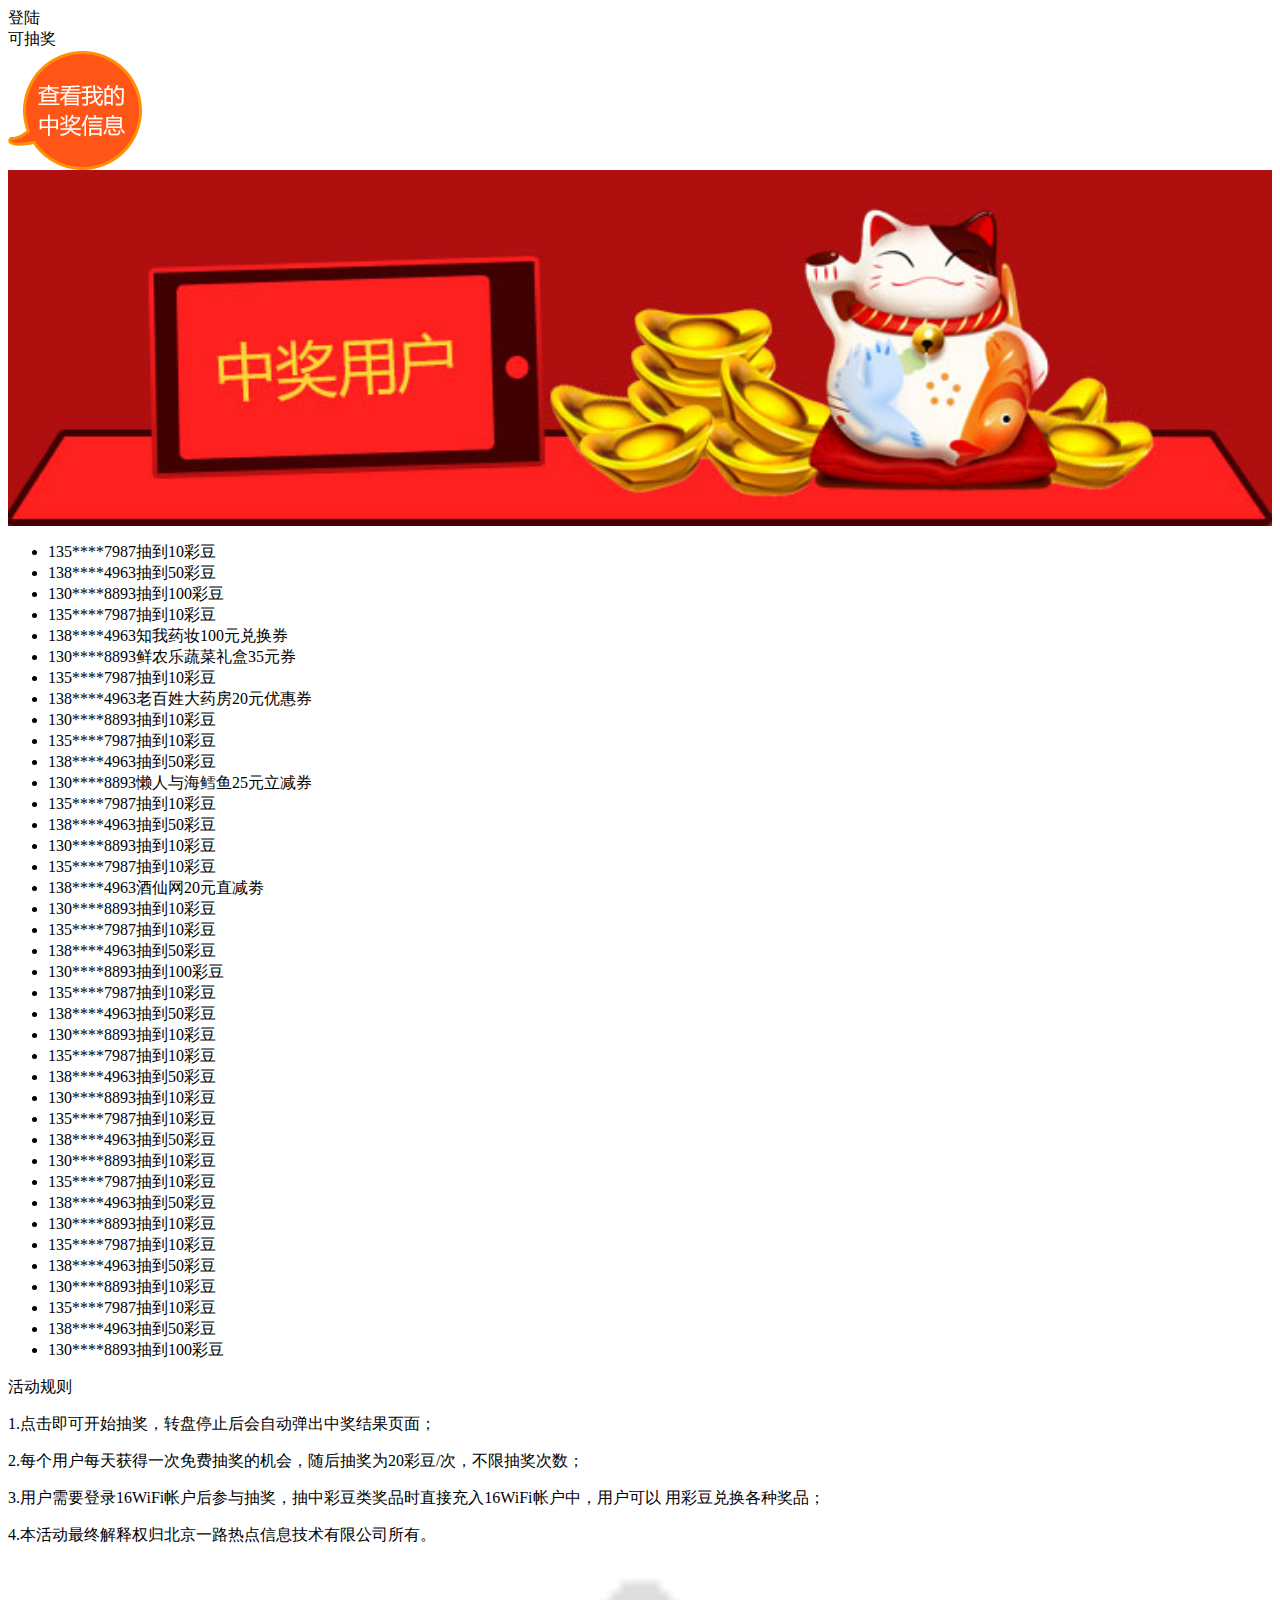
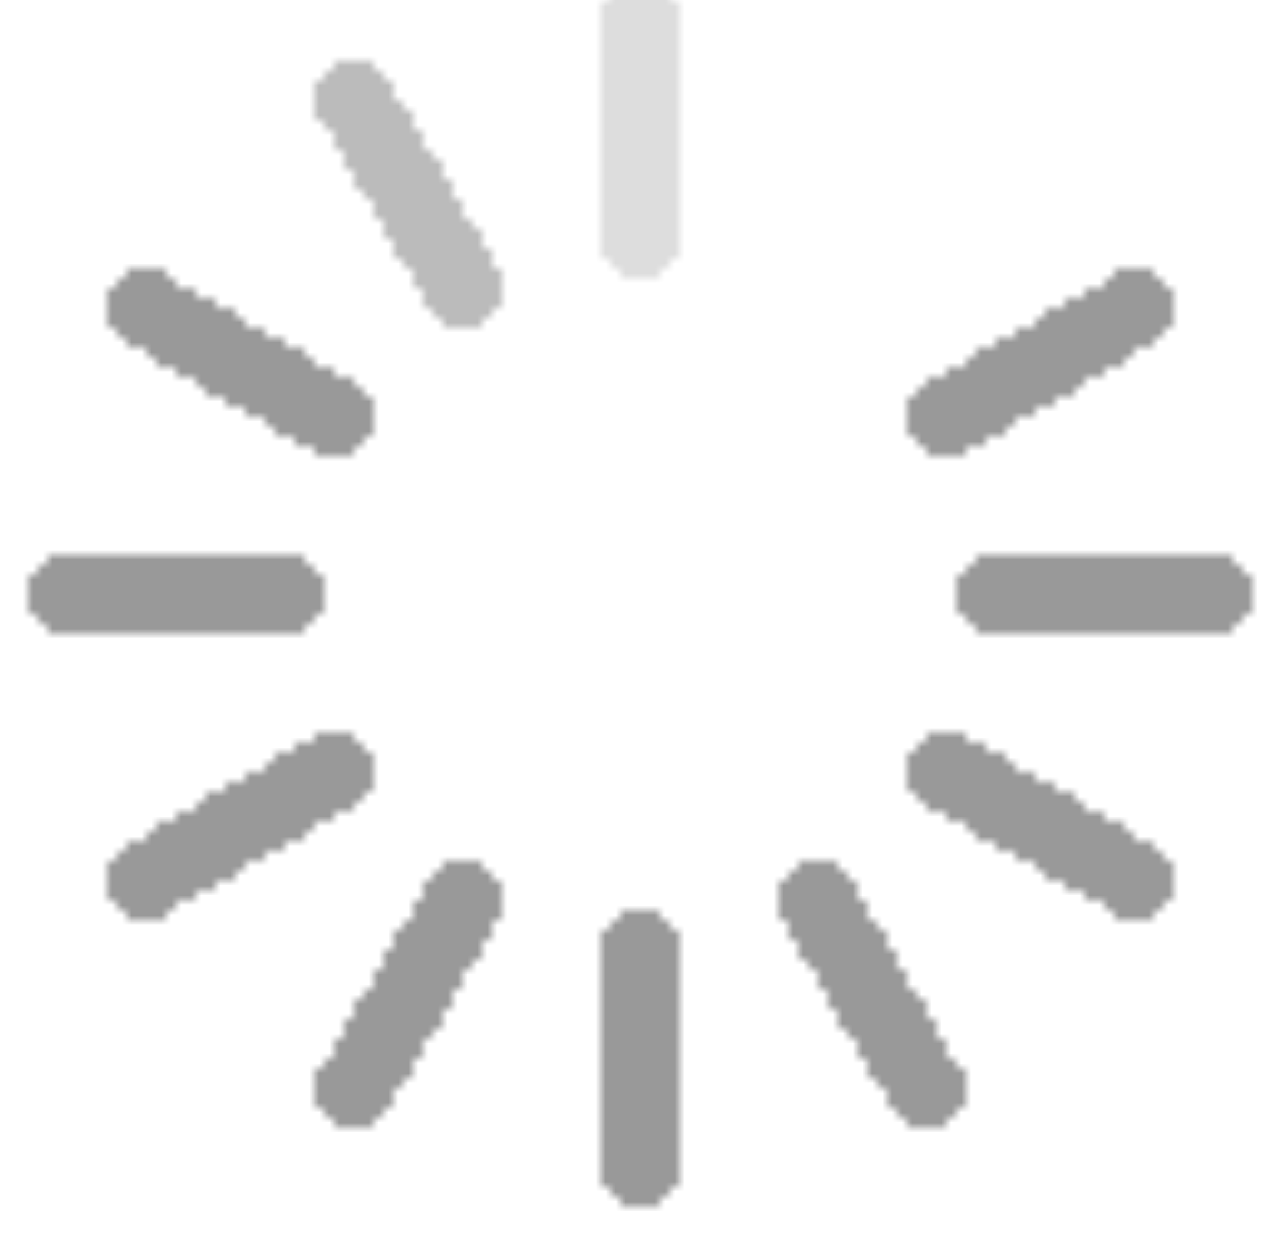
<file: zhuanpanv2/index.html>
<html>

<head>
    <meta http-equiv="Content-Type" content="text/html; charset=UTF-8">
    <meta charset="utf-8">
    <meta name="viewport" content="width=device-width,initial-scale=1.0,minimum-scale=1.0,maximum-scale=1.0,user-scalable=no">
    <meta http-equiv="cache-control" content="max-age=0" />
    <meta http-equiv="cache-control" content="no-cache" />
    <meta http-equiv="expires" content="0" />
    <meta http-equiv="expires" content="Tue, 01 Jan 1980 1:00:00 GMT" />
    <meta http-equiv="pragma" content="no-cache" />
    <meta name="format-detection" content="telephone=no">
    <title>幸运大抽奖</title>
    <link rel="stylesheet" type="css/text" href="style/index.css">
    

    <script type="text/javascript">


 var now=new Date(); 
var number = now.getYear().toString()+now.getMonth().toString()+now.getDate().toString()+now.getHours().toString()+now.getMinutes().toString()+now.getSeconds().toString(); 
document.write("\<script language=\"javascript\" type=\"text/javascript\" src=\"js/index.js?"+number+"\"><\/script\>"); 
//alert("\<script language=\"javascript\" type=\"text/javascript\" src=\"js/YearReportLuRu.js?"+number+"\"><\/script\>");//测试 


    </script>


</head>
<body>
    <div class="msg-mask" id="mask"></div>
    <div id="content">
    
        <div class="prize-box">
            <div class="turntable">
                <div class="prize-content" id="prizecontent">
                </div>
                <a class="pointer" id="lotteryBtn">
                    <span class="text" id="dengluchou">
                    登陆<br>
                    可抽奖
                </span>
                </a>
            </div>
            <div class="lottery-news">
                
                <a href="detail.html" id="view"><img src="images/view.png">
                </a>
                <img src="images/cat.jpg" alt="" width="100%">
                <div class="list">

                    <ul class='auto-roll'>
                        <li><span class="username">135****7987</span><span>抽到10彩豆</span>
                        </li>
                        <li><span class="username">138****4963</span><span>抽到50彩豆</span>
                        </li>
                        <li><span class="username">130****8893</span><span>抽到100彩豆</span>
                        </li>                        <li><span class="username">135****7987</span><span>抽到10彩豆</span>
                        </li>
                        <li><span class="username">138****4963</span><span>知我药妆100元兑换券</span>
                        </li>
                        <li><span class="username">130****8893</span><span>鲜农乐蔬菜礼盒35元券</span>
                        </li>                        <li><span class="username">135****7987</span><span>抽到10彩豆</span>
                        </li>
                        <li><span class="username">138****4963</span><span>老百姓大药房20元优惠券</span>
                        </li>
                        <li><span class="username">130****8893</span><span>抽到10彩豆</span>
                        </li>                        <li><span class="username">135****7987</span><span>抽到10彩豆</span>
                        </li>
                        <li><span class="username">138****4963</span><span>抽到50彩豆</span>
                        </li>
                        <li><span class="username">130****8893</span><span>懒人与海鳕鱼25元立减券</span>
                        </li>                        <li><span class="username">135****7987</span><span>抽到10彩豆</span>
                        </li>
                        <li><span class="username">138****4963</span><span>抽到50彩豆</span>
                        </li>
                        <li><span class="username">130****8893</span><span>抽到10彩豆</span>
                        </li>                        <li><span class="username">135****7987</span><span>抽到10彩豆</span>
                        </li>
                        <li><span class="username">138****4963</span><span>酒仙网20元直减劵</span>
                        </li>
                        <li><span class="username">130****8893</span><span>抽到10彩豆</span>
                        </li>                        <li><span class="username">135****7987</span><span>抽到10彩豆</span>
                        </li>
                        <li><span class="username">138****4963</span><span>抽到50彩豆</span>
                        </li>
                        <li><span class="username">130****8893</span><span>抽到100彩豆</span>
                        </li>                        <li><span class="username">135****7987</span><span>抽到10彩豆</span>
                        </li>
                        <li><span class="username">138****4963</span><span>抽到50彩豆</span>
                        </li>
                        <li><span class="username">130****8893</span><span>抽到10彩豆</span>
                        </li>                        <li><span class="username">135****7987</span><span>抽到10彩豆</span>
                        </li>
                        <li><span class="username">138****4963</span><span>抽到50彩豆</span>
                        </li>
                        <li><span class="username">130****8893</span><span>抽到10彩豆</span>
                        </li>                        <li><span class="username">135****7987</span><span>抽到10彩豆</span>
                        </li>
                        <li><span class="username">138****4963</span><span>抽到50彩豆</span>
                        </li>
                        <li><span class="username">130****8893</span><span>抽到10彩豆</span>
                        </li>                        <li><span class="username">135****7987</span><span>抽到10彩豆</span>
                        </li>
                        <li><span class="username">138****4963</span><span>抽到50彩豆</span>
                        </li>
                        <li><span class="username">130****8893</span><span>抽到10彩豆</span>
                        </li>                        <li><span class="username">135****7987</span><span>抽到10彩豆</span>
                        </li>
                        <li><span class="username">138****4963</span><span>抽到50彩豆</span>
                        </li>
                        <li><span class="username">130****8893</span><span>抽到10彩豆</span>
                        </li>                        <li><span class="username">135****7987</span><span>抽到10彩豆</span>
                        </li>
                        <li><span class="username">138****4963</span><span>抽到50彩豆</span>
                        </li>
                        <li><span class="username">130****8893</span><span>抽到100彩豆</span>
                        </li>

                    </ul>

                </div>
            </div>
        </div>

        <div class="rule">
            <div class="ruleTitle">活动规则</div>
            <p> 1.点击即可开始抽奖，转盘停止后会自动弹出中奖结果页面；
            </p>
            <p>2.每个用户每天获得一次免费抽奖的机会，随后抽奖为20彩豆/次，不限抽奖次数；
            </p>
            <p>3.用户需要登录16WiFi帐户后参与抽奖，抽中彩豆类奖品时直接充入16WiFi帐户中，用户可以 用彩豆兑换各种奖品；
            </p>
            <!-- <p>4.幸运大抽奖的获奖信息，可在“我的消息”中查询； -->
            </p>
            <p>4.本活动最终解释权归北京一路热点信息技术有限公司所有。
            </p>
            <p id="ios-note" style="display: none;">5.本活动与苹果公司无任何关系。
            </p>
        </div>
    </div>
<script> 
_adpro_pub = "d63cfa621ac20465d7ff"; 
_adpro_slot = "9bd1ae2f0214e23ea2e0"; 
</script> 
<script src="http://m.adpro.cn/adpro.js"></script> 
</body>

</html>
</file>
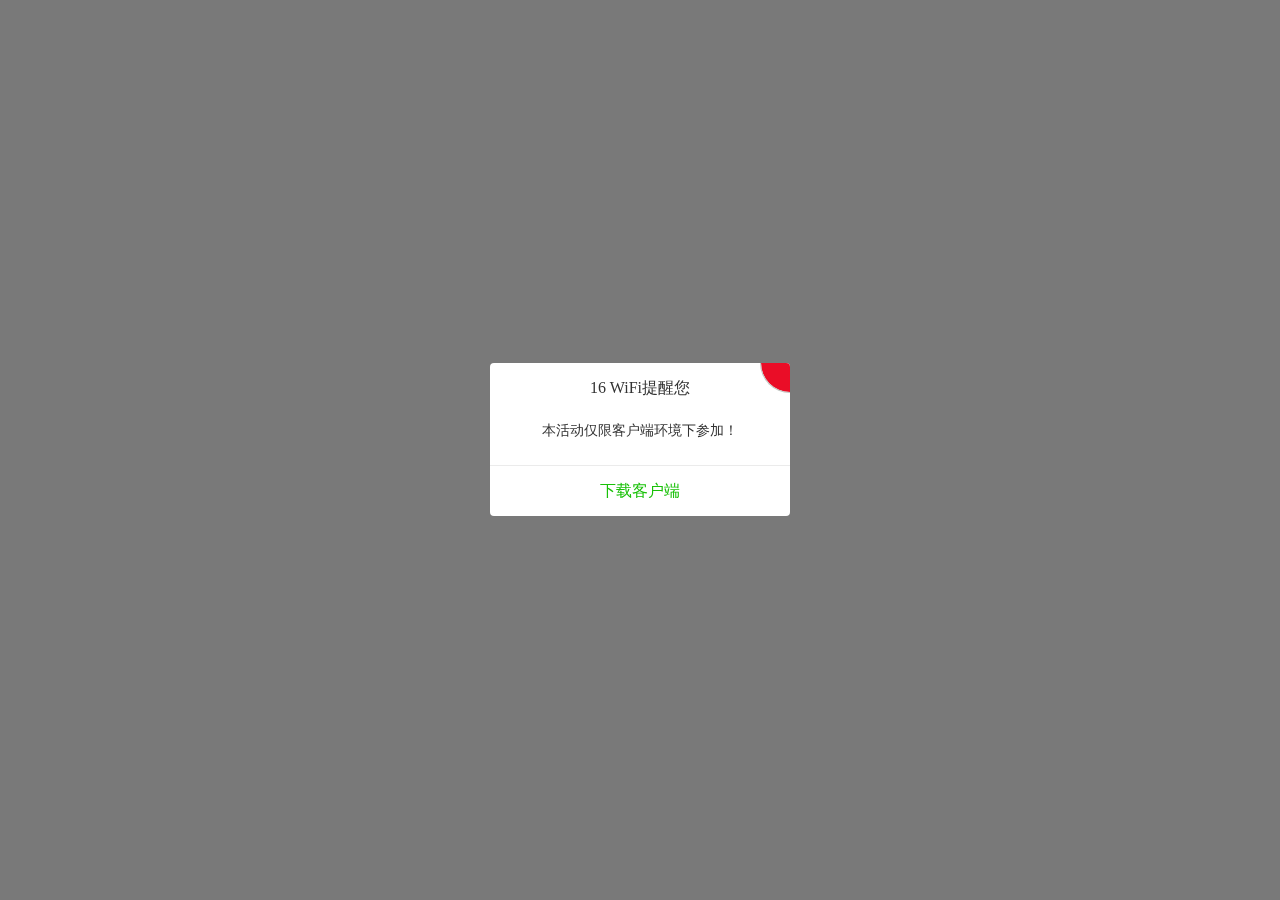
<file: zhuanpanv2/detail.html>
<html>
<head>
    <meta charset="utf-8">
    <title>彩豆详情</title>
    <meta http-equiv="Content-Type" content="text/html; charset=utf-8">
    <meta name="viewport" content="width=device-width, initial-scale=1">
    <meta name="keywords" content="">
    <meta name="description" content="">
    <link rel="stylesheet" href="style/common.css">
    <link rel="stylesheet" href="style/detail.css">
    <script type="text/javascript" src="js/detail.js"></script>
</head>
<body>
<div class="msg-mask" id="mask"></div>
    <div id="wrap">

        <div class="content" id="content">
            <ul id="coinlist">


            </ul>
        </div>

    </div>
</body>

</html>
</file>
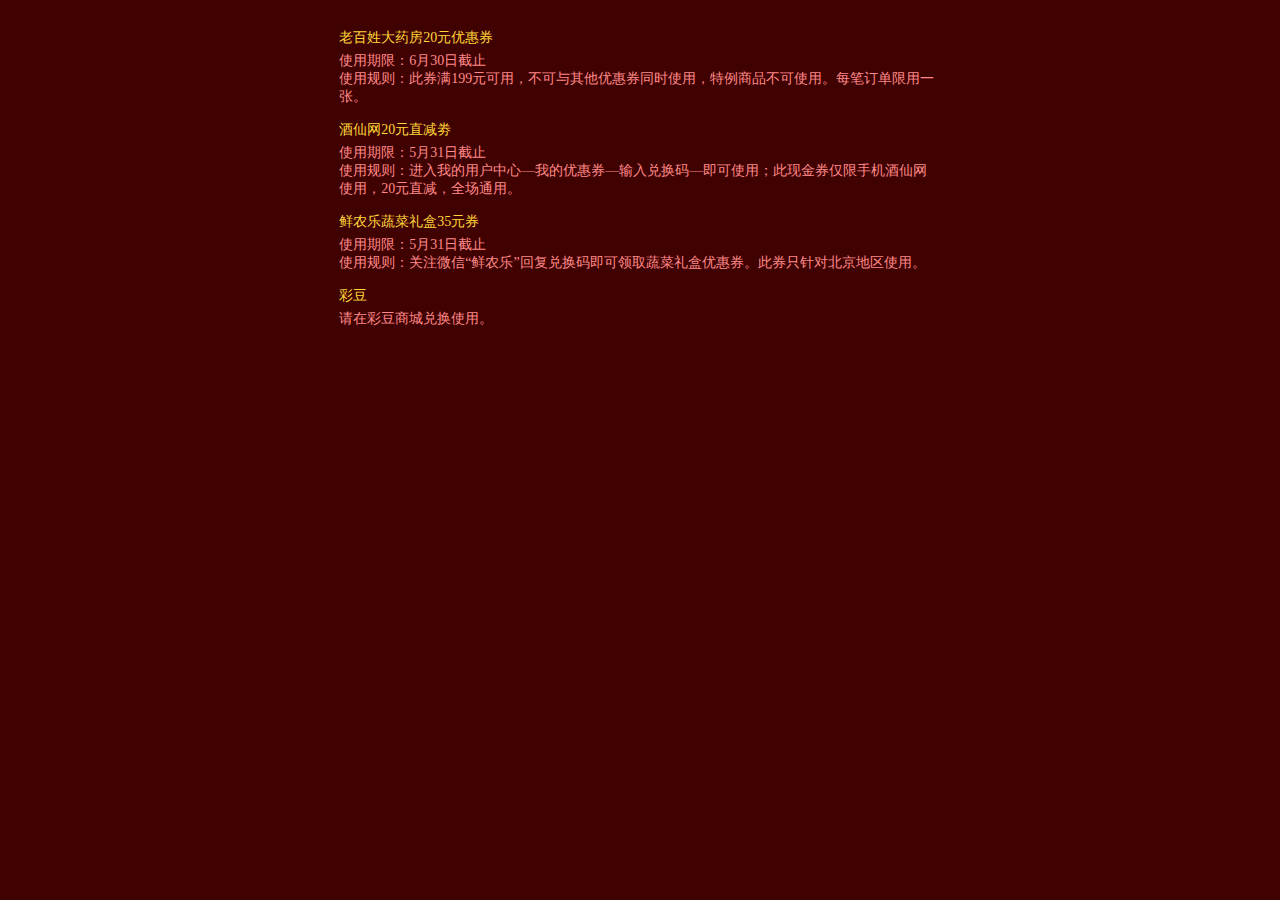
<file: zhuanpanv2/intro.html>
<html>

<head>
    <meta charset="utf-8">
    <title>使用说明</title>
    <meta http-equiv="Content-Type" content="text/html; charset=utf-8">
    <meta name="viewport" content="width=device-width, initial-scale=1">
    <meta name="keywords" content="">
    <meta name="description" content="">
    <link rel="stylesheet" href="style/common.css">
    <link rel="stylesheet" href="style/detail.css">

    <style type="text/css">
    body {
        background: #400101;
    }
    .rule {
        background: #400101;
        padding: 3%;
        overflow: hidden;
        margin-top: 0;
    }
    dt {
        color: #ffd739;
    }
    dl,
    dt {
        padding: 5px 0;
        display: block;
    }
    dd {
        text-indent: 0em;
    }
    </style>
</head>

<body>
    <div class="msg-mask" id="mask"></div>
    <div id="wrap">

        <div class="content" id="content">
            <div class="rule">


                <dl>
                    <dt>老百姓大药房20元优惠券</dt>
                    <dd>使用期限：6月30日截止</dd>
                    <dd>使用规则：此券满199元可用，不可与其他优惠券同时使用，特例商品不可使用。每笔订单限用一张。</dd>
                </dl>
                <dl>
                    <dt>酒仙网20元直减劵</dt>
                    <dd>使用期限：5月31日截止</dd>
                    <dd>使用规则：进入我的用户中心—我的优惠券—输入兑换码—即可使用；此现金券仅限手机酒仙网使用，20元直减，全场通用。</dd>
                </dl>

                <dl>
                    <dt>鲜农乐蔬菜礼盒35元券</dt>
                    <dd>使用期限：5月31日截止</dd>
                    <dd>使用规则：关注微信“鲜农乐”回复兑换码即可领取蔬菜礼盒优惠券。此券只针对北京地区使用。</dd>
                </dl>
                <dl>
                    <dt>彩豆</dt>
                    <dd>请在彩豆商城兑换使用。</dd>
                </dl>
            </div>
        </div>

    </div>
</body>

</html>
</file>
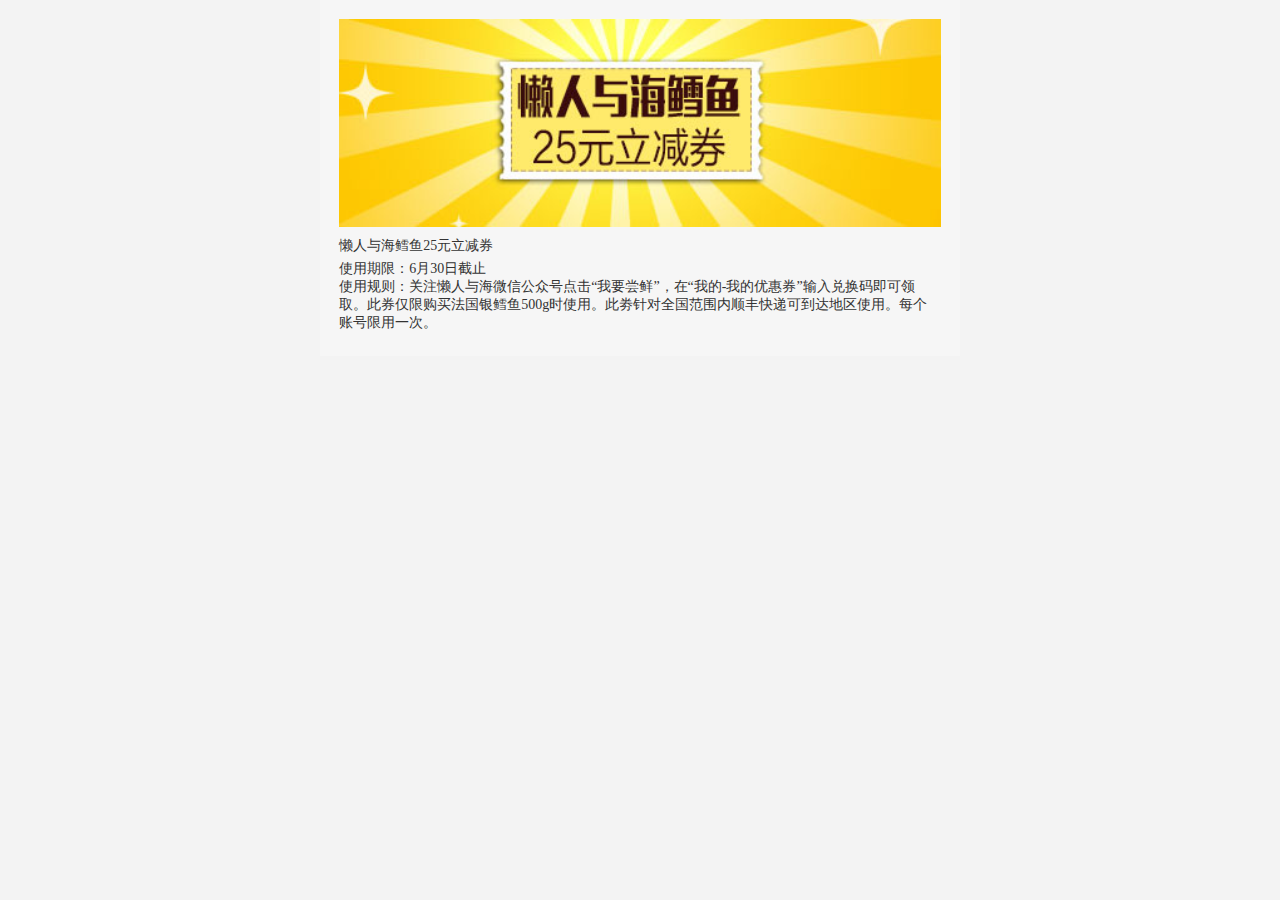
<file: zhuanpanv2/intropro10.html>
<html>

<head>
    <meta charset="utf-8">
    <title>使用说明</title>
    <meta http-equiv="Content-Type" content="text/html; charset=utf-8">
    <meta name="viewport" content="width=device-width, initial-scale=1">
    <meta name="keywords" content="">
    <meta name="description" content="">
    <link rel="stylesheet" href="style/common.css">
    <link rel="stylesheet" href="style/detail.css">
    <style type="text/css">
    body {
        
    }
    .rule {
        background: #f6f6f6;
        padding: 3%;
        overflow: hidden;
        margin-top: 0;
    }
    dt {
        color: #333;
    }
    dl,
    dt {
        padding: 5px 0;
        display: block;
        color: #333;
    }
    dd {
        text-indent: 0em;
    }
    /*#dataleveal4,#dataleveal5,#dataleveal6{ display: none;}*/
    </style>
</head>

<body>
    <div class="msg-mask" id="mask"></div>
    <div id="wrap">

        <div class="content" id="content">
            <div class="rule">

                <img src="images/10.jpg" width="100%" id="cover">

                <dl id="dataleveal6">
                    <dt>懒人与海鳕鱼25元立减券</dt>
                    <dd>使用期限：6月30日截止</dd>
                    <dd>使用规则：关注懒人与海微信公众号点击“我要尝鲜”，在“我的-我的优惠券”输入兑换码即可领取。此券仅限购买法国银鳕鱼500g时使用。此劵针对全国范围内顺丰快递可到达地区使用。每个账号限用一次。</dd>
                </dl>

            </div>
        </div>

    </div>
</body>

</html>
</file>
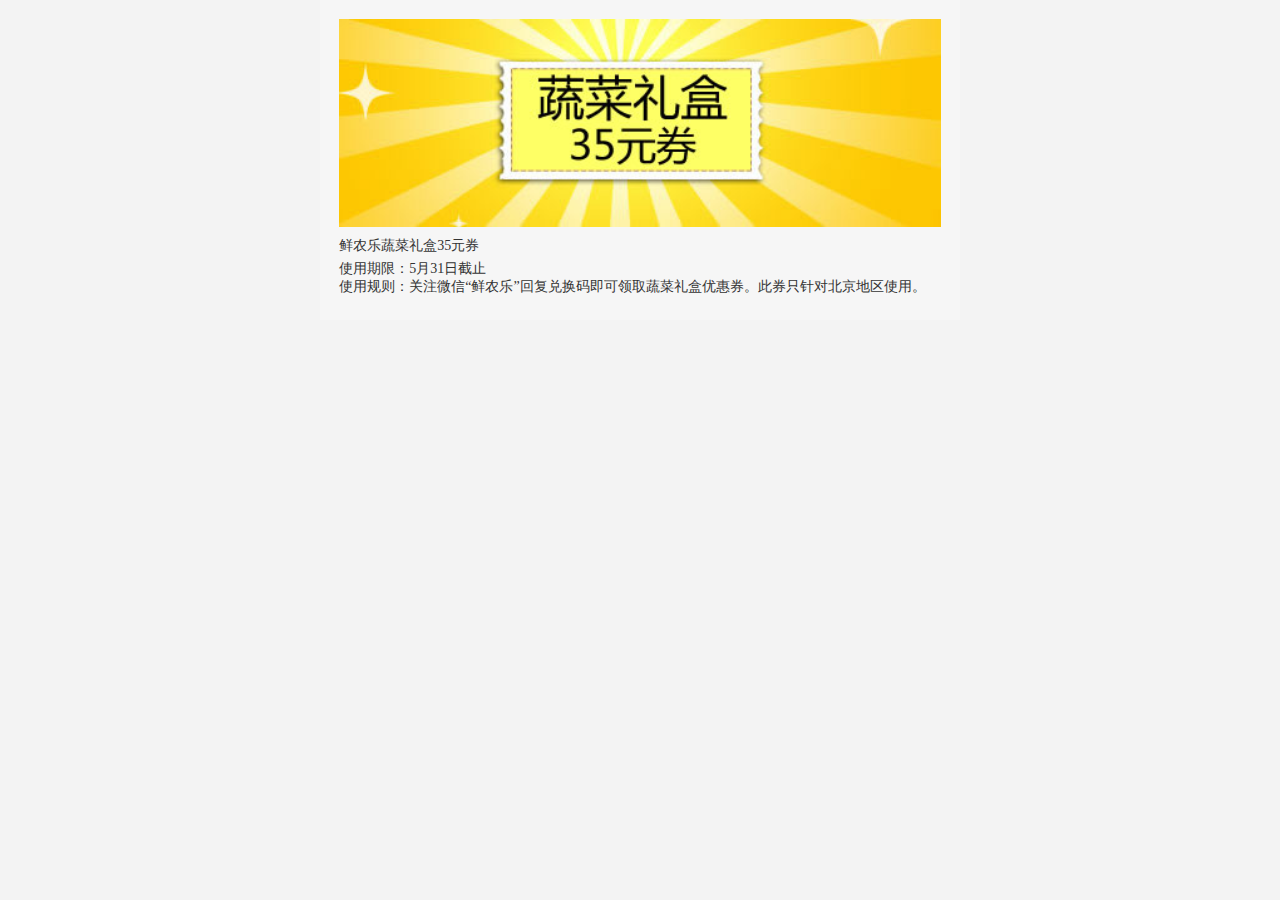
<file: zhuanpanv2/intropro4.html>
<html>

<head>
    <meta charset="utf-8">
    <title>使用说明</title>
    <meta http-equiv="Content-Type" content="text/html; charset=utf-8">
    <meta name="viewport" content="width=device-width, initial-scale=1">
    <meta name="keywords" content="">
    <meta name="description" content="">
    <link rel="stylesheet" href="style/common.css">
    <link rel="stylesheet" href="style/detail.css">
    <style type="text/css">
    body {
        
    }
    .rule {
        background: #f6f6f6;
        padding: 3%;
        overflow: hidden;
        margin-top: 0;
    }
    dt {
        color: #333;
    }
    dl,
    dt {
        padding: 5px 0;
        display: block;
        color: #333;
    }
    dd {
        text-indent: 0em;
    }
    /*#dataleveal4,#dataleveal5,#dataleveal6{ display: none;}*/
    </style>
</head>

<body>
    <div class="msg-mask" id="mask"></div>
    <div id="wrap">

        <div class="content" id="content">
            <div class="rule">

                <img src="images/4.jpg" width="100%" id="cover">
<!--                 <dl id="dataleveal5">
                    <dt>老百姓大药房20元优惠券</dt>
                    <dd>使用期限：6月30日截止</dd>
                    <dd>使用规则：此券满199元可用，不可与其他优惠券同时使用，特例商品不可使用。每笔订单限用一张。</dd>
                </dl>
                <dl id="dataleveal6">
                    <dt>知我药妆100元化妆品兑换券</dt>
                    <dd>使用期限：5月5日截止</dd>
                    <dd>使用规则：微信关注知我药妆商城“ZWYZSC”回复"16wifi"，购物后在订单信息“红包”栏即可使用优惠码。</dd>
                </dl>
 -->
                <dl id="dataleveal4">
                    <dt>鲜农乐蔬菜礼盒35元券</dt>
                    <dd>使用期限：5月31日截止</dd>
                    <dd>使用规则：关注微信“鲜农乐”回复兑换码即可领取蔬菜礼盒优惠券。此券只针对北京地区使用。</dd>
                </dl>

            </div>
        </div>

    </div>
</body>

</html>
</file>
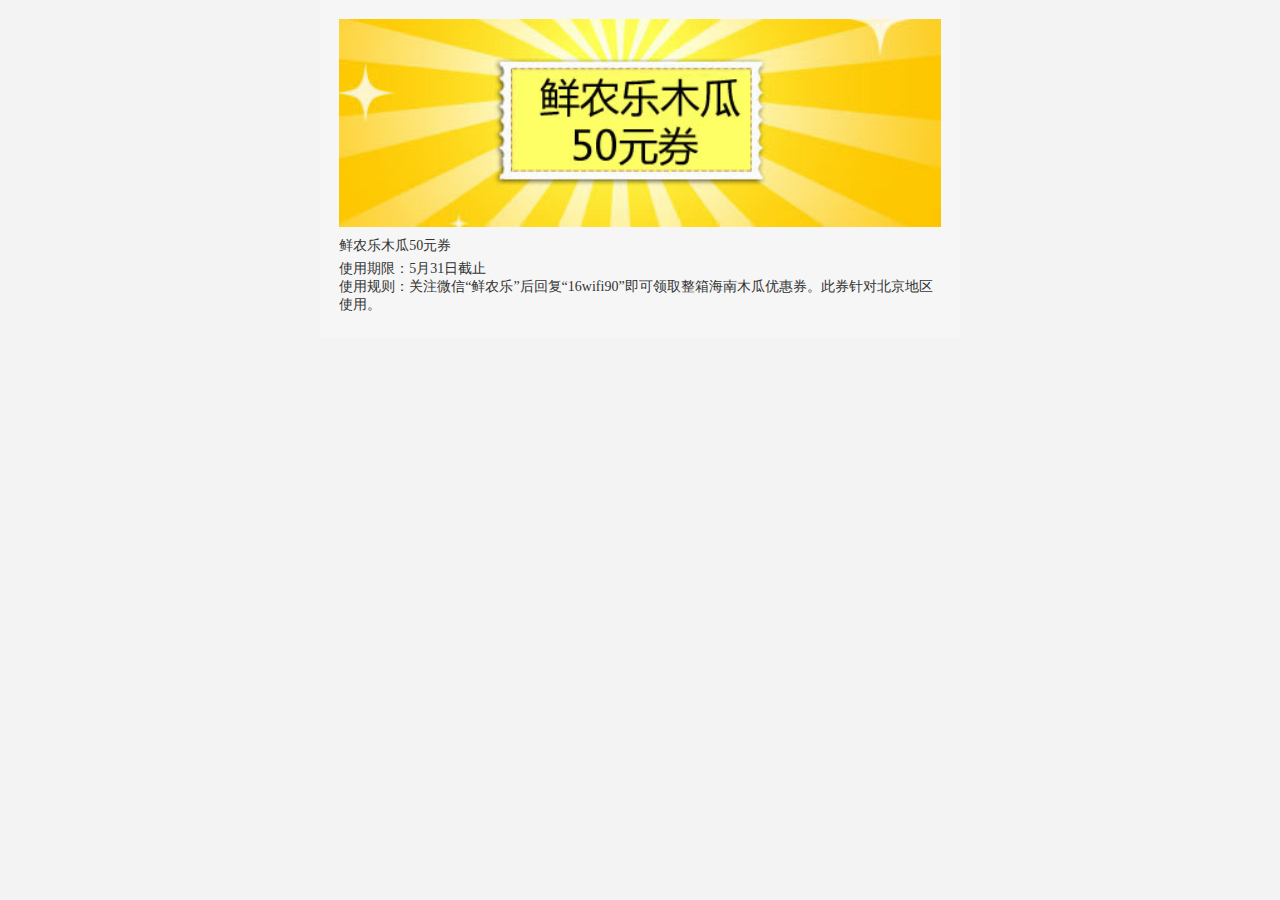
<file: zhuanpanv2/intropro5.html>
<html>

<head>
    <meta charset="utf-8">
    <title>使用说明</title>
    <meta http-equiv="Content-Type" content="text/html; charset=utf-8">
    <meta name="viewport" content="width=device-width, initial-scale=1">
    <meta name="keywords" content="">
    <meta name="description" content="">
    <link rel="stylesheet" href="style/common.css">
    <link rel="stylesheet" href="style/detail.css">
    <style type="text/css">
    body {
        
    }
    .rule {
        background: #f6f6f6;
        padding: 3%;
        overflow: hidden;
        margin-top: 0;
    }
    dt {
        color: #333;
    }
    dl,
    dt {
        padding: 5px 0;
        display: block;
        color: #333;
    }
    dd {
        text-indent: 0em;
    }
    /*#dataleveal4,#dataleveal5,#dataleveal6{ display: none;}*/
    </style>
</head>

<body>
    <div class="msg-mask" id="mask"></div>
    <div id="wrap">

        <div class="content" id="content">
            <div class="rule">

                <img src="images/5.jpg" width="100%" id="cover">
<!--                     <dl id="dataleveal5">
<dt>老百姓大药房20元优惠券</dt>
<dd>使用期限：6月30日截止</dd>
<dd>使用规则：此券满199元可用，不可与其他优惠券同时使用，特例商品不可使用。每笔订单限用一张。</dd>
</dl> -->
<!--                 <dl id="dataleveal6">
                    <dt>知我药妆100元化妆品兑换券</dt>
                    <dd>使用期限：5月5日截止</dd>
                    <dd>使用规则：微信关注知我药妆商城“ZWYZSC”回复"16wifi"，购物后在订单信息“红包”栏即可使用优惠码。</dd>
                </dl> -->

              <dl id="dataleveal4">
      <dt>鲜农乐木瓜50元券</dt>
      <dd>使用期限：5月31日截止</dd>
      <dd>使用规则：关注微信“鲜农乐”后回复“16wifi90”即可领取整箱海南木瓜优惠券。此券针对北京地区使用。</dd>
  </dl>

            </div>
        </div>

    </div>
</body>

</html>
</file>
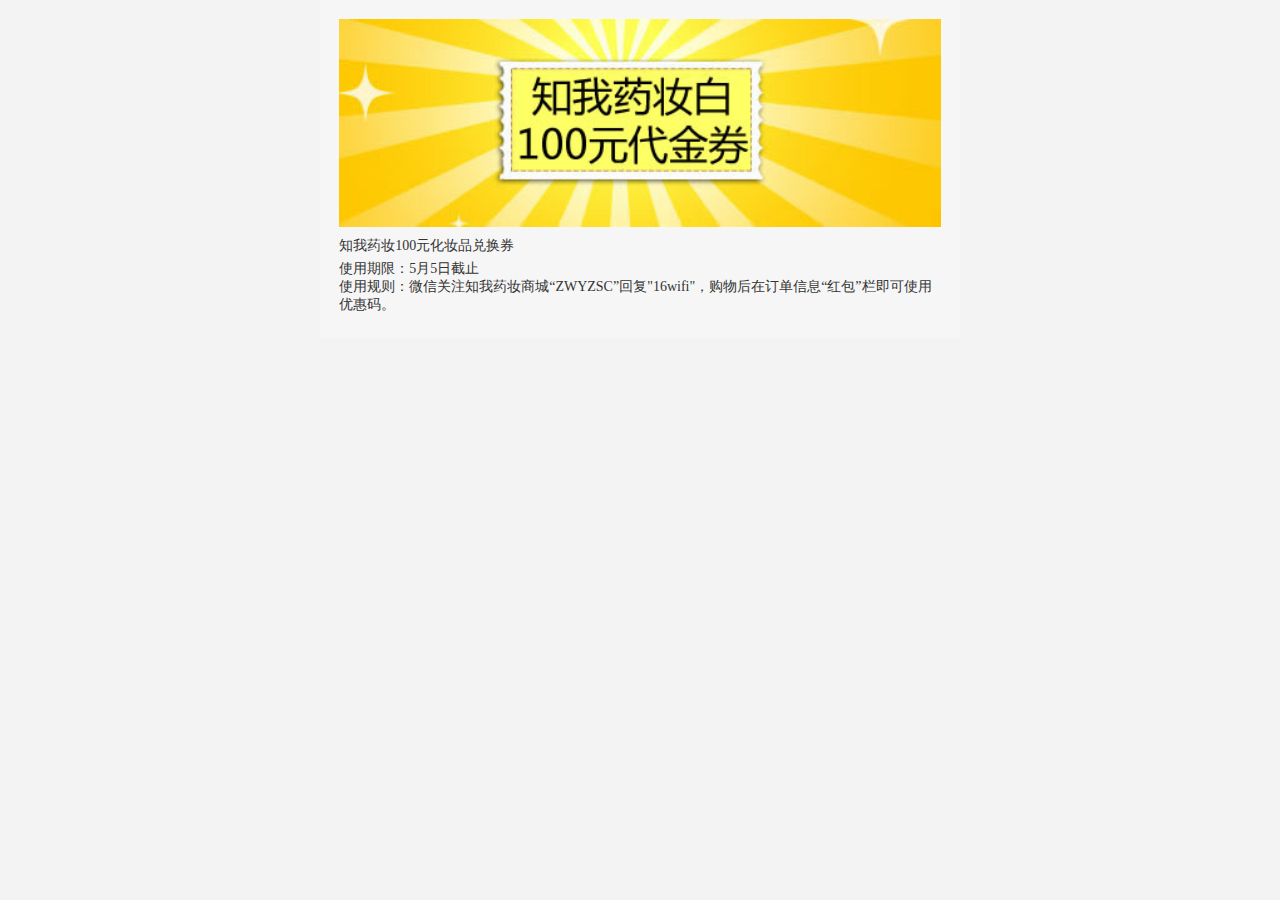
<file: zhuanpanv2/intropro6.html>
<html>

<head>
    <meta charset="utf-8">
    <title>使用说明</title>
    <meta http-equiv="Content-Type" content="text/html; charset=utf-8">
    <meta name="viewport" content="width=device-width, initial-scale=1">
    <meta name="keywords" content="">
    <meta name="description" content="">
    <link rel="stylesheet" href="style/common.css">
    <link rel="stylesheet" href="style/detail.css">
    <style type="text/css">
    body {
        
    }
    .rule {
        background: #f6f6f6;
        padding: 3%;
        overflow: hidden;
        margin-top: 0;
    }
    dt {
        color: #333;
    }
    dl,
    dt {
        padding: 5px 0;
        display: block;
        color: #333;
    }
    dd {
        text-indent: 0em;
    }
    /*#dataleveal4,#dataleveal5,#dataleveal6{ display: none;}*/
    </style>
</head>

<body>
    <div class="msg-mask" id="mask"></div>
    <div id="wrap">

        <div class="content" id="content">
            <div class="rule">

                <img src="images/6.jpg" width="100%" id="cover">

                 <dl id="dataleveal6">
                    <dt>知我药妆100元化妆品兑换券</dt>
                    <dd>使用期限：5月5日截止</dd>
                    <dd>使用规则：微信关注知我药妆商城“ZWYZSC”回复"16wifi"，购物后在订单信息“红包”栏即可使用优惠码。</dd>
                </dl>

  <!--               <dl id="dataleveal4">
      <dt>鲜农乐蔬菜礼盒35元券</dt>
      <dd>使用期限：5月31日截止</dd>
      <dd>使用规则：关注微信“鲜农乐”回复兑换码即可领取蔬菜礼盒优惠券。此券只针对北京地区使用。</dd>
  </dl> -->

            </div>
        </div>

    </div>
</body>

</html>
</file>
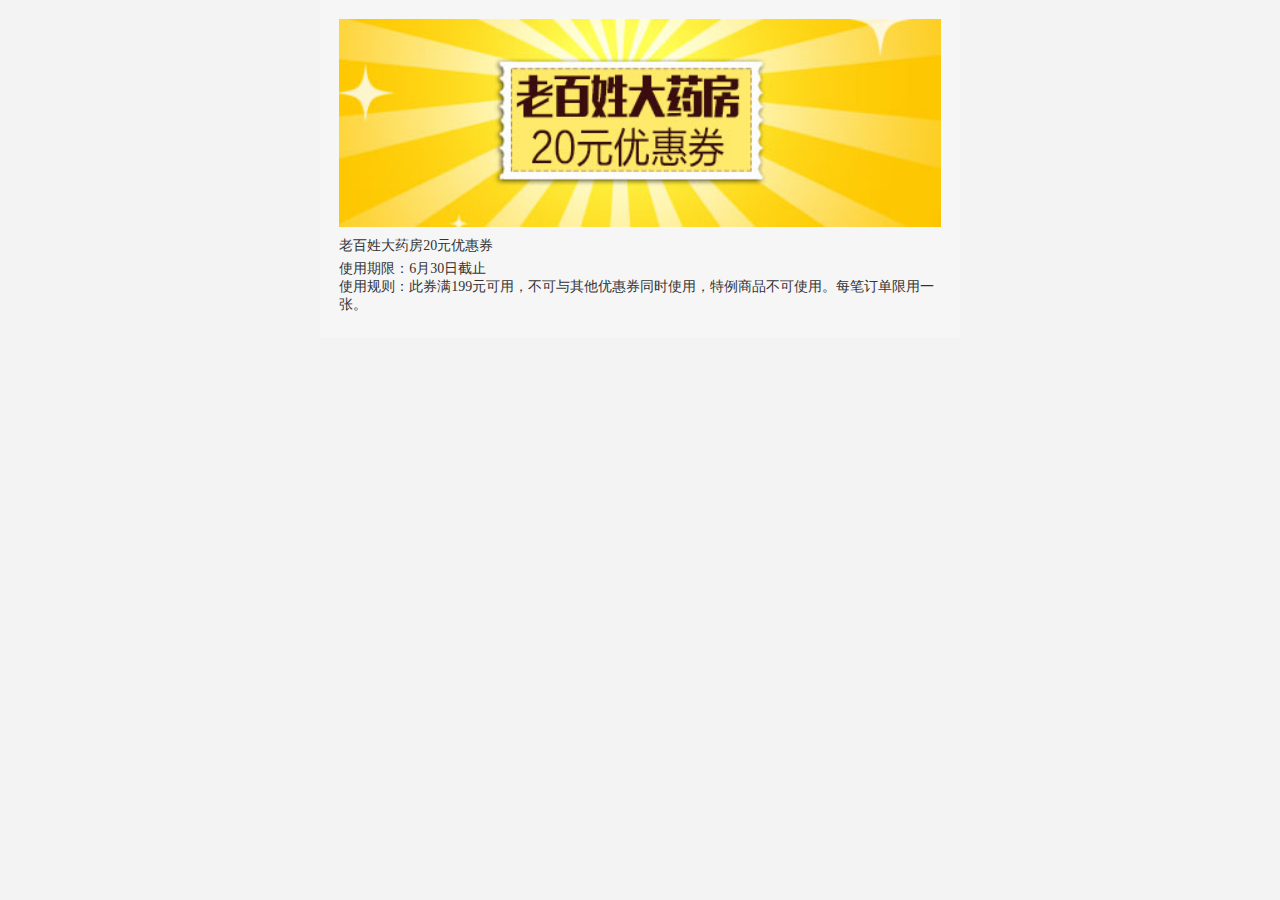
<file: zhuanpanv2/intropro7.html>
<html>

<head>
    <meta charset="utf-8">
    <title>使用说明</title>
    <meta http-equiv="Content-Type" content="text/html; charset=utf-8">
    <meta name="viewport" content="width=device-width, initial-scale=1">
    <meta name="keywords" content="">
    <meta name="description" content="">
    <link rel="stylesheet" href="style/common.css">
    <link rel="stylesheet" href="style/detail.css">
    <style type="text/css">
    body {
        
    }
    .rule {
        background: #f6f6f6;
        padding: 3%;
        overflow: hidden;
        margin-top: 0;
    }
    dt {
        color: #333;
    }
    dl,
    dt {
        padding: 5px 0;
        display: block;
        color: #333;
    }
    dd {
        text-indent: 0em;
    }
    /*#dataleveal4,#dataleveal5,#dataleveal6{ display: none;}*/
    </style>
</head>

<body>
    <div class="msg-mask" id="mask"></div>
    <div id="wrap">

        <div class="content" id="content">
            <div class="rule">

                <img src="images/7.jpg" width="100%" id="cover">

                    <dl id="dataleveal5">
                    <dt>老百姓大药房20元优惠券</dt>
                    <dd>使用期限：6月30日截止</dd>
                    <dd>使用规则：此券满199元可用，不可与其他优惠券同时使用，特例商品不可使用。每笔订单限用一张。</dd>
                    </dl>

            </div>
        </div>

    </div>
</body>

</html>
</file>
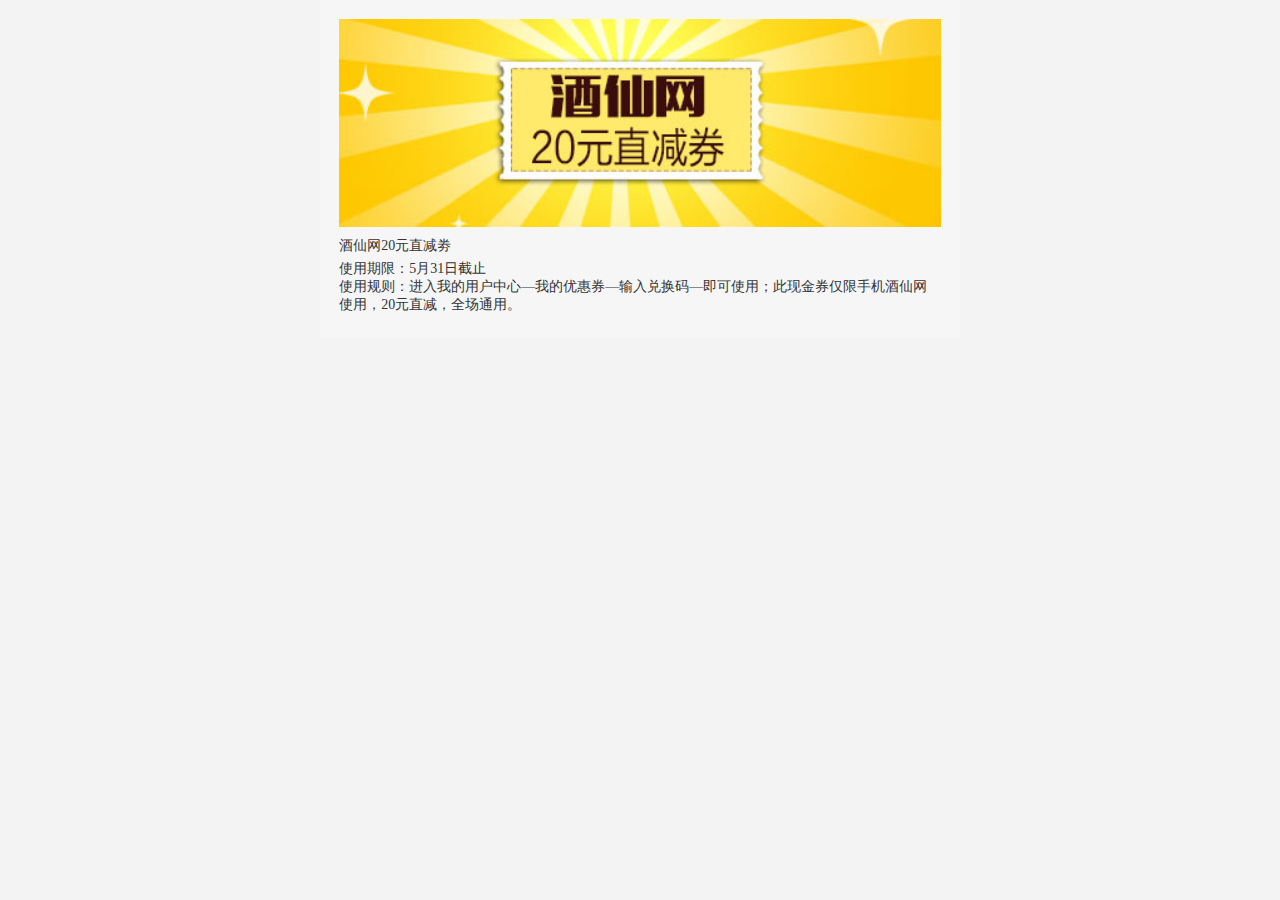
<file: zhuanpanv2/intropro8.html>
<html>

<head>
    <meta charset="utf-8">
    <title>使用说明</title>
    <meta http-equiv="Content-Type" content="text/html; charset=utf-8">
    <meta name="viewport" content="width=device-width, initial-scale=1">
    <meta name="keywords" content="">
    <meta name="description" content="">
    <link rel="stylesheet" href="style/common.css">
    <link rel="stylesheet" href="style/detail.css">
    <style type="text/css">
    body {
        
    }
    .rule {
        background: #f6f6f6;
        padding: 3%;
        overflow: hidden;
        margin-top: 0;
    }
    dt {
        color: #333;
    }
    dl,
    dt {
        padding: 5px 0;
        display: block;
        color: #333;
    }
    dd {
        text-indent: 0em;
    }
    /*#dataleveal4,#dataleveal5,#dataleveal6{ display: none;}*/
    </style>
</head>

<body>
    <div class="msg-mask" id="mask"></div>
    <div id="wrap">

        <div class="content" id="content">
            <div class="rule">

                <img src="images/8.jpg" width="100%" id="cover">

                <dl id="dataleveal6">
                    <dt>酒仙网20元直减劵</dt>
                    <dd>使用期限：5月31日截止</dd>
                    <dd>使用规则：进入我的用户中心—我的优惠券—输入兑换码—即可使用；此现金券仅限手机酒仙网使用，20元直减，全场通用。</dd>
                </dl>

            </div>
        </div>

    </div>
</body>

</html>
</file>
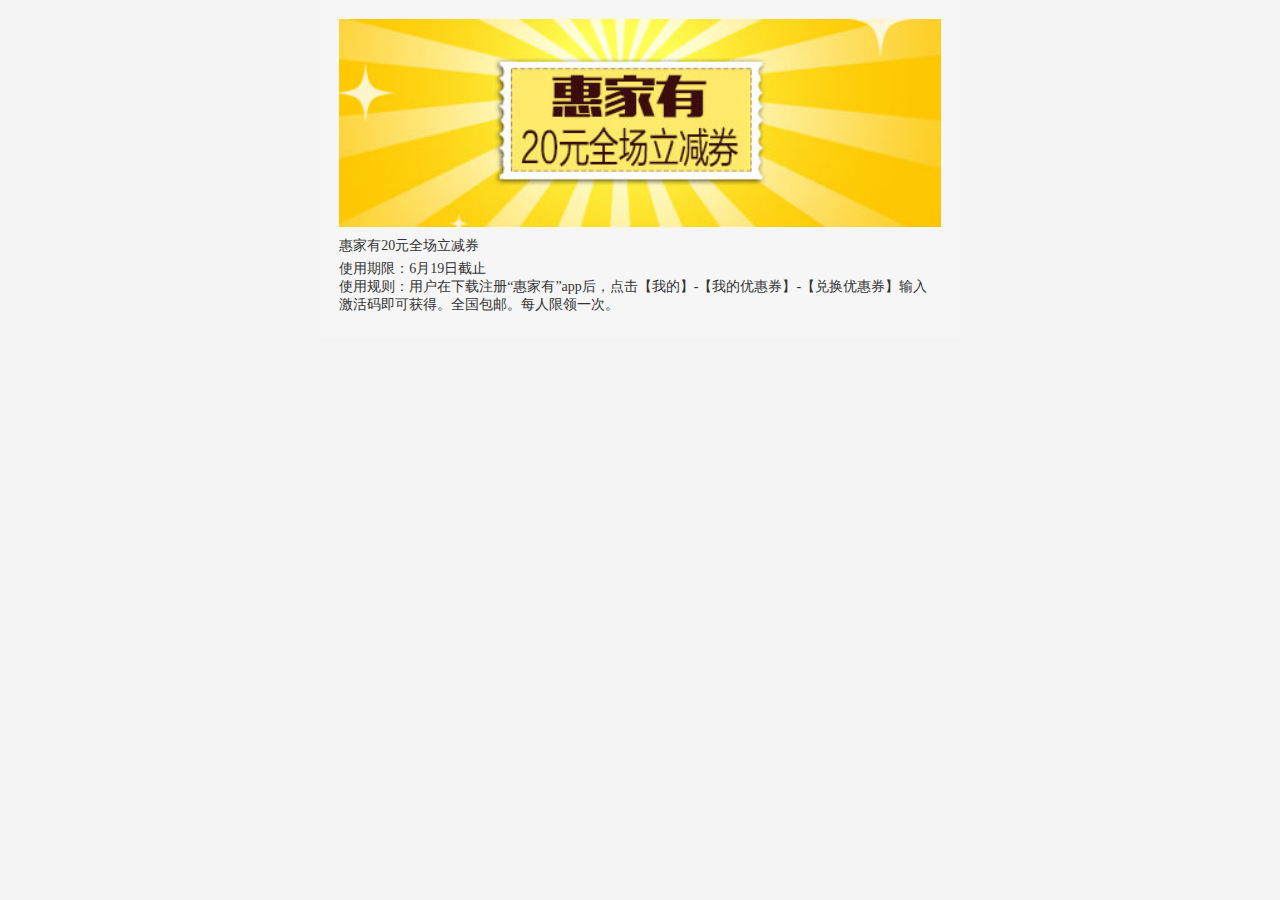
<file: zhuanpanv2/intropro9.html>
<html>

<head>
    <meta charset="utf-8">
    <title>使用说明</title>
    <meta http-equiv="Content-Type" content="text/html; charset=utf-8">
    <meta name="viewport" content="width=device-width, initial-scale=1">
    <meta name="keywords" content="">
    <meta name="description" content="">
    <link rel="stylesheet" href="style/common.css">
    <link rel="stylesheet" href="style/detail.css">
    <style type="text/css">
    body {
        
    }
    .rule {
        background: #f6f6f6;
        padding: 3%;
        overflow: hidden;
        margin-top: 0;
    }
    dt {
        color: #333;
    }
    dl,
    dt {
        padding: 5px 0;
        display: block;
        color: #333;
    }
    dd {
        text-indent: 0em;
    }
    /*#dataleveal4,#dataleveal5,#dataleveal6{ display: none;}*/
    </style>
</head>

<body>
    <div class="msg-mask" id="mask"></div>
    <div id="wrap">

        <div class="content" id="content">
            <div class="rule">

                <img src="images/9.jpg" width="100%" id="cover">

                <dl id="dataleveal6">
                    <dt>惠家有20元全场立减券</dt>
                    <dd>使用期限：6月19日截止</dd>
                    <dd>使用规则：用户在下载注册“惠家有”app后，点击【我的】-【我的优惠券】-【兑换优惠券】输入激活码即可获得。全国包邮。每人限领一次。</dd>
                </dl>

            </div>
        </div>

    </div>
</body>

</html>
</file>
<file: zhuanpanv2/style/index.css>
html {
      background: #f0f0f9;
      font-size: 62.5%;
  }
  body {
      background: #ae0f0f;
      font-size: 1.4rem;
      margin: 0;
      padding: 0;
      max-width: 640px;
      margin: 0 auto;
      font-family: '微软雅黑';
  }
  * {
      margin: 0;
      padding: 0;
  }
  ul, dd {
      margin: 0;
      padding: 0
  }
  .prize-box {
      background-color:#ae0f0f;
     
  }
  .turntable {
      padding-top: 32px;
      padding-bottom: 32px;
      position: relative;
  }
  .prize-content {
      background-image: url(../images/pan.png);
      background-size: 292px auto;
      background-repeat: no-repeat;
      background-position: center center;
      height: 292px;
      margin: 0 auto;
      -webkit-transform: rotate(0);
      transform: rotate(0);
      width: 292px;
  }
  .pointer .text {
      color: #de330c;
      display: block;
      font-size: 1.2rem;
      height: 40px;
      margin: 38px auto 0;
      text-align: center;
      width: 60px;
  }
  .pointer:active {
      background-position: -103px 0;
  }
  .pointer {
      background: url(../images/pointer.png) no-repeat 0 0;
      background-size: auto 109px;
      display: block;
      height: 109px;
      left: 50%;
      margin-left: -51px;
      position: absolute;
      -webkit-tap-highlight-color: transparent;
      top: 122px;
      -webkit-user-select: none;
      -moz-user-select: none;
      -ms-user-select: none;
      user-select: none;
      width: 104px;
      cursor: pointer;
  }
  .lottery-news {
      color: #fff;
      font-size: 1.5rem;

      position: relative;
      text-align: center;
  }
  #content{overflow: hidden;}
  .lottery-news .title {
      color: #ea0d27;
      font-size: 1.4rem;
      height: 30px;
      left: 50%;
      line-height: 30px;
      margin-left: -141px;
      position: absolute;
      top: 0;
      vertical-align: middle;
      width: 283px;
      z-index: 2;
  }
  .lottery-news .list {
    border: 2px solid #ff2020;
    background: #400101;
    height:30px;
    overflow: hidden;
    position: relative;
  }
  .pointer .text span {
      color: #333;
      font-size: 1.2rem
  }
  .lottery-news li .username {
      max-width: 100px;
      overflow: hidden;
      text-overflow: ellipsis;
      white-space: nowrap;
      word-break: break-all;
      padding-right:30px;
      padding-left:50px;
      display: inline-block;
      text-align: center;
      float: left;
  }
  .lottery-news ul {
      border-bottom-left-radius: 170px 70px;
      border-bottom-right-radius: 170px 70px;
      list-style: none;
      margin: 0 auto;
      padding: 0;
      -webkit-transform: translate3d(0, 10px, 0);
      transform: translate3d(0, 10px, 0)
  }
  .lottery-news li {
      color: #ffd119;
      font-size: 1.5rem;
      overflow: hidden;
      text-align: left;
  }

  .msg-mask {
      background: rgba(0, 0, 0, .5);
      height: 100%;
      left: 0;
      position: fixed;
      top: 0;
      width: 100%;
      z-index: 9;
      display: none;
  }
  .msg-box {
      background: #fff;
      -webkit-background-clip: padding-box;
      -moz-background-clip: padding;
      background-clip: padding-box;
      border-radius: 4px;
      left: 50%;
      margin-left: -150px;
      margin-top: -87px;
      position: fixed;
      top: 50%;
      width: 300px;
      z-index: 10;
      /*display: none;*/
  }
  .msg-header {
      height: 34px;
      position: relative;
  }
  .msg-title {
      color: #333;
      display: block;
      font-size: 1.6rem;
      line-height: 50px;
      margin: 0 auto;
      text-align: center;
      vertical-align: middle;
  }
  .msg-box-confirm .msg-header .btn-close {
      background: #ea0d27;
      -webkit-background-clip: padding-box;
      -moz-background-clip: padding;
      background-clip: padding-box;
      border-radius: 0 4px 0 30px;
      border-style: solid;
      border-color: #c2c6c2;
      border-width: 0 0 1px 1px;
      color: #fff;
      display: block;
      height: 30px;
      position: absolute;
      right: 0;
      -webkit-tap-highlight-color: transparent;
      top: 0;
      -webkit-user-select: none;
      -moz-user-select: none;
      -ms-user-select: none;
      user-select: none;
      width: 30px;
  }
  .icon-close {
      background: url(http://p3.qhimg.com/t0189f2346fede80c4f.png) no-repeat 0 0;
      background-size: 10px auto;
      display: block;
      height: 10px;
      margin-top: 7px;
      margin-left: 12px;
      width: 10px;
  }
  .msg-box .content {
      color: #888999;
      font-size: 1.4rem;
      line-height: 2.4rem;
      margin: 22px auto;
  }
  .msg-box .footer {
      border-top: 1px solid #ebebeb;
  }
  .msg-box-confirm .btn-group {
      -webkit-background-clip: padding-box;
      -moz-background-clip: padding;
      background-clip: padding-box;
      border-radius: 0 0 4px 4px;
  }
  .msg-box .msg, .msg-box .extra-msg {
      color: #333;
      text-align: center;
  }
  .msg-box .content {
      color: #888999;
      font-size: 1.4rem;
      line-height: 2.4rem;
      margin: 22px auto;
  }
  .msg-box-confirm .btn {
      border: 0;
      box-sizing: border-box;
      display: inline-block;
      font-size: 1.6rem;
      height: 50px;
      line-height: 49px;
      vertical-align: middle;
  }
  .msg-box-confirm .btn-group {
      -webkit-background-clip: padding-box;
      -moz-background-clip: padding;
      background-clip: padding-box;
      border-radius: 0 0 4px 4px;
  }
  .msg-box-confirm .btn-ok {
      background: #fff;
      border-radius: 0 0 4px 0;
      color: #19c108;
      box-sizing: border-box;
      display: inline-block;
      width: 50%;
  }
  .msg-box-confirm .btn-cancel {
      background: #fff;
      border-right: 1px solid #ebebeb;
      border-radius: 0 0 0 4px;
      color: #333;
      width: 50%;
      float: left;
  }
  .footer {
      color: #272a36;
      font-size: 1rem;
      text-align: center;
  }
  .auto-rotate {
      -webkit-animation: rotate .3s linear infinite;
      -moz-animation: rotate .3s linear infinite;
      -ms-animation: rotate .3s linear infinite;
      animation: rotate .3s linear infinite
  }
  @-webkit-keyframes rotate {
      from {
          -webkit-transform: rotate(0deg)
      }
      to {
          -webkit-transform: rotate(360deg)
      }
  }
  @-moz-keyframes rotate {
      from {
          -moz-transform: rotate(0deg)
      }
      to {
          -moz-transform: rotate(360deg)
      }
  }
  @-ms-keyframes rotate {
      from {
          -ms-transform: rotate(0deg)
      }
      to {
          -ms-transform: rotate(360deg)
      }
  }
  @keyframes rotate {
      from {
          transform: rotate(0deg)
      }
      to {
          transform: rotate(360deg)
      }
  }
  @-webkit-keyframes roll {
      from {
          -webkit-transform: translateY(0);
      }
      to {
          -webkit-transform: translateY(-174px);
      }
  }
  .auto-roll {
      -webkit-animation: roll 8s linear infinite;
      -moz-animation: roll 8s linear infinite;
      -ms-animation: roll 8s linear infinite;
      animation: roll 8s linear infinite
  }
  /*成功弹窗*/
  /*成功*/
  
  .successsWindow {
      position: fixed;
      top: 10%;
      width: 280px;
      margin-left: -140px;
      left: 50%;
      z-index: 100;
      background: #ffffff;
      display: block;
      text-align: left;
  }
  .successsWindowTitle {
      background: #ffffff;
      height: 42px;
      line-height: 42px;
      font-size: 16px;
      color: #ffffff;
      font-family: '微软雅黑';
      font-weight: normal;
      padding-left: 15px;
      text-align: left;
  }
  .successsWindowContent {
      padding: 20px;
      font-family: '微软雅黑';
      margin: 0 auto;
      text-align: center;
  }
  .successsWindowContent p:nth-of-type(1) {
      text-align: left;
      color: #777777;
      border-bottom: 1px dashed #777777;
      padding: 10px 0;
  }
  .winBtn {
      border: 1px solid #a6ca83;
      background: #5fa020;
      padding: 6px 20px;
      font-size: 16px;
      color: #fff;
      border-radius: 4px;
      font-family: '微软雅黑';
      margin-right: 5px;
  }
  #close {
      float: right;
  }
  a, a:link, a:visited {
      text-decoration: none;
  }
/*活动规则*/
.rule {
    border: 2px solid #ff2020;
    background: #400101;
    padding: 2%;
    overflow: hidden;
    margin-top: 2%;
}
.ruleTitle {
    text-align: center;
    width: 30%;
    color: #ffd739;
    border: 2px solid #ff2020;
    margin: 10px auto;
    padding: 10px;
    font-size: 16px;
}
.rule p {
    line-height: 28px;
    padding-bottom: 10px;
    color:#ff8989
}
#view{ position: absolute;right: 5px;top: -30px; display: block; width: 70px;height: 70px;z-index: 1;}
#view img{ width: 100%;}
#ios-note{display: none;}
#loading{
  width: 30px;
  height: 30px;
  position: absolute;
  left: 50%;
  top:50%;
  margin-left: -15px;
  margin-top: -15px;
  z-index: 100;
  display:block;
}/*成功*/
</file>
<file: zhuanpanv2/style/common.css>
@charset "utf-8";
/* 
	作者：leo
	日期：2014-4-28
	版本：2.0
*/
/*重置css*/
*{ font-family: "微软雅黑";}
html, body, div, span, applet, object, iframe, h1, h2, h3, h4, h5, h6, p, blockquote, pre, a, abbr, acronym, address, big, cite, code, del, dfn, em, font, img, ins, kbd, q, s, samp, small, strike, strong, sub, sup, tt, var, b, u, i, center, dl, dt, dd, ol, ul, li, fieldset, form, label, legend, table, caption, tbody, tfoot, thead, tr, th, td {background: transparent;border: 0;margin: 0;padding: 0;vertical-align: baseline;}
h1, h2, h3, h4, h5, h6 {font-weight: normal;margin: 0; padding: 0;}
ol, ul {list-style: none;}
blockquote {quotes: none;}
blockquote:before, blockquote:after {content: '';content: none;}
del {text-decoration: line-through;}
/* tables still need 'cellspacing="0"' in the markup */
table {border-collapse: collapse;border-spacing: 0;}
a img,a:focus,img:foucs {border: none;outline: none;}
input {outline: none;}textarea {outline: none;}
a, a:link, a:visited {text-decoration: none;}
/*对齐*/
.floatL {float: left;}
.floatR {float: right;}
.clearfix {clear: both;}
/*头部*/
.indexHeader {background: #d6312d;width: 100%;height: 48px;line-height: 48px;padding: 2px 0;max-width: 640px;margin: 0 auto;position: relative;z-index:1; display:-webkit-box;
-webkit-box-align: center;}
.indexHeader h1 {position: absolute; z-index:-1; width:100%; text-align:center; color:#fff; font-size:18px; color: #fff;}
.indexHeader img{ width: 100%;}
/*logo*/
.logoGrid {height: 34px; width:34px; position:absolute; top:7px;left:7px;}
.logoGrid2 {height: 34px;width:34px; position:absolute; top:7px;right:7px;}
.m{ flex:1;}
/*整站字体*/
body {font-family: "微软雅黑";font-size: 14px;font-weight: normal;color: #ff8989;background: #f3f3f3; }
.title {font-size: 20px;font-family: "微软雅黑";color: #286ea7;}
/*整站布局*/
#wrap {max-width: 640px; margin: 0 auto;overflow: hidden;background: #ae0f0f;position: relative;width:100%;}
.content{ }
#footer {
	background: #1a1a1a;
	padding: 10px;
	color: #7b715f;
	font-family: "微软雅黑";
	font-size: 16px;
	text-align:center;
}
</file>
<file: zhuanpanv2/style/detail.css>
html {
background: #f0f0f9;
font-size: 62.5%;
}
.mask {
	background: rgba(0, 0, 0, .45);
	width: 100%;
	height: 100%;
	position: fixed;
	z-index: 100;
	left: 0;
	top: 0;
	bottom: 0px;
	right: 0px;
	display: block;
}
.alertWindow {
	position: fixed;
	top: 10%;
	width: 280px;
	margin-left: -140px;
	left: 50%;
	z-index: 100;
	background: #f9f9f9;
	display: block;
	text-align: left;
}
.alertWindowTitle {
	background: #ba071c;
	height: 42px;
	line-height: 42px;
	font-size: 16px;
	color: #ffffff;
	font-family: '微软雅黑';
	font-weight: normal;
	padding-left: 15px;
	text-align: left;
}
.alertWindowContent {
	padding: 20px;
	font-family: '微软雅黑';
	margin: 0 auto;
	text-align: center;
}
.alertWindowContent p {
	text-align: left;
}
#closeX {
	float: right;
}
.change3 {
	border: 1px solid #d6486b;
	background: #feeeb8;
	padding: 6px 20px;
	font-size: 16px;
	color: #e3587a;
	border-radius: 2px;
	font-family: '微软雅黑';
	margin-right: 5px;
}
/* 分割线 */
.borderStyle {
	border: 2px dashed #dadada;
	border-right: 0px;
	border-left: 0px;
	height: 5px;
	margin-top: 10px;
}
.alertWindow2 {
	position: fixed;
	top: 30%;
	width: 320px;
	z-index: 1000000000000;
	display: none;
	background: #ccc;
	max-width: 420px;
	text-align: left;
	left: 50%;
	margin-left: -160px;
}
.alertWindow2 h2 {
	display: block;
	background: #ff942c;
	;
	color: #fff;
	font-family: "微软雅黑";
	font-size: 16px;
	padding: 5px;
	height: 30px;
	line-height: 30px;
}
.alertWindow2 .alertcontent2 {
	height: 60%;
	background: #fff;
	padding: 20px;
}
.alertWindow2 .alertcontent2 p {
	line-height: 60px;
	text-align: center;
	font-family: "微软雅黑";
	font-size: 24px;
}
.fx {
	padding: 5%;
}
.fx1 {
	width: 93%;
	border-bottom: 1px solid #CCC;
	padding-bottom: 5%;
}
.alertcontent2 a:link,
.alertcontent2 a:visited {
	display: block;
	color: #333;
	font-family: "微软雅黑";
}
.xz {
	position: absolute;
	z-index: 999999999999999999;
	top: 5px;
	right: 5px;
	width: 30px;
}
/*成功*/
.successsWindow {
	position: fixed;
	top: 10%;
	width: 280px;
	margin-left: -140px;
	left: 50%;
	z-index: 100;
	background: #ffffff;
	display: block;
	text-align: left;
}
.successsWindowTitle {
	background: #ffffff;
	height: 42px;
	line-height: 42px;
	font-size: 16px;
	color: #ffffff;
	font-family: '微软雅黑';
	font-weight: normal;
	padding-left: 15px;
	text-align: left;
}
.successsWindowContent {
	padding: 20px;
	font-family: '微软雅黑';
	margin: 0 auto;
	text-align: center;
}
.successsWindowContent p:nth-of-type(1) {
	text-align: left;
	color: #777777;
	border-bottom:1px dashed #777777;
	padding: 10px 0;
}
#closeX {
	float: right;
}
.winBtn {
	border: 1px solid #a6ca83;
	background: #5fa020;
	padding: 6px 20px;
	font-size: 16px;
	color: #fff;
	border-radius: 4px;
	font-family: '微软雅黑';
	margin-right: 5px;
}
#coinlist{
	

}
#coinlist{}
#coinlist li{ border-bottom:1px dashed #e8e8e8; padding:5px; }
#coinlist li a{display:-webkit-box; text-align: left; width: 100%;}
#coinlist li img{ width: 83px;}

#wrap {
max-width: 640px;
margin: 0 auto;
overflow: hidden;
background: #f6f6f6;
position: relative;
width: 100%;
}
.clear{ clear: both;}
.title{ font-size: 14px; color: #ff7800;}
.desc{ font-size: 14px; color:#777777; padding-top: 2 px; font-size: 12px;}
#awardCont{ padding:5px; -webkit-box-flex:1;}
#time{ padding-left:0px;}
.msg-mask {
      background: rgba(0, 0, 0, .5);
      height: 100%;
      left: 0;
      position: fixed;
      top: 0;
      width: 100%;
      z-index: 9;
      display: none;
  }
  .msg-box {
      background: #fff;
      -webkit-background-clip: padding-box;
      -moz-background-clip: padding;
      background-clip: padding-box;
      border-radius: 4px;
      left: 50%;
      margin-left: -150px;
      margin-top: -87px;
      position: fixed;
      top: 50%;
      width: 300px;
      z-index: 10;
      /*display: none;*/
  }
  .msg-header {
      height: 34px;
      position: relative;
  }
  .msg-title {
      color: #333;
      display: block;
      font-size: 1.6rem;
      line-height: 50px;
      margin: 0 auto;
      text-align: center;
      vertical-align: middle;
  }
  .msg-box-confirm .msg-header .btn-close {
      background: #ea0d27;
      -webkit-background-clip: padding-box;
      -moz-background-clip: padding;
      background-clip: padding-box;
      border-radius: 0 4px 0 30px;
      border-style: solid;
      border-color: #c2c6c2;
      border-width: 0 0 1px 1px;
      color: #fff;
      display: block;
      height: 30px;
      position: absolute;
      right: 0;
      -webkit-tap-highlight-color: transparent;
      top: 0;
      -webkit-user-select: none;
      -moz-user-select: none;
      -ms-user-select: none;
      user-select: none;
      width: 30px;
  }
  .icon-close {
      background: url(http://p3.qhimg.com/t0189f2346fede80c4f.png) no-repeat 0 0;
      background-size: 10px auto;
      display: block;
      height: 10px;
      margin-top: 7px;
      margin-left: 12px;
      width: 10px;
  }
  .msg-box .content {
      color: #888999;
      font-size: 1.4rem;
      line-height: 2.4rem;
      margin: 22px auto;
  }
  .msg-box .footer {
      border-top: 1px solid #ebebeb;
  }
  .msg-box-confirm .btn-group {
      -webkit-background-clip: padding-box;
      -moz-background-clip: padding;
      background-clip: padding-box;
      border-radius: 0 0 4px 4px;
  }
  .msg-box .msg, .msg-box .extra-msg {
      color: #333;
      text-align: center;
  }
  .msg-box .content {
      color: #888999;
      font-size: 1.4rem;
      line-height: 2.4rem;
      margin: 22px auto;
  }
  .msg-box-confirm .btn {
      border: 0;
      box-sizing: border-box;
      display: inline-block;
      font-size: 1.6rem;
      height: 50px;
      line-height: 49px;
      vertical-align: middle;
  }
  .msg-box-confirm .btn-group {
      -webkit-background-clip: padding-box;
      -moz-background-clip: padding;
      background-clip: padding-box;
      border-radius: 0 0 4px 4px;
  }
  .msg-box-confirm .btn-ok {
      background: #fff;
      border-radius: 0 0 4px 0;
      color: #19c108;
      box-sizing: border-box;
      display: inline-block;
      width: 50%;
  }
  .msg-box-confirm .btn-cancel {
      background: #fff;
      border-right: 1px solid #ebebeb;
      border-radius: 0 0 0 4px;
      color: #333;
      width: 50%;
      float: left;
  }
  .footer {
color: #272a36;
font-size: 1rem;
text-align: center;
}
</file>
